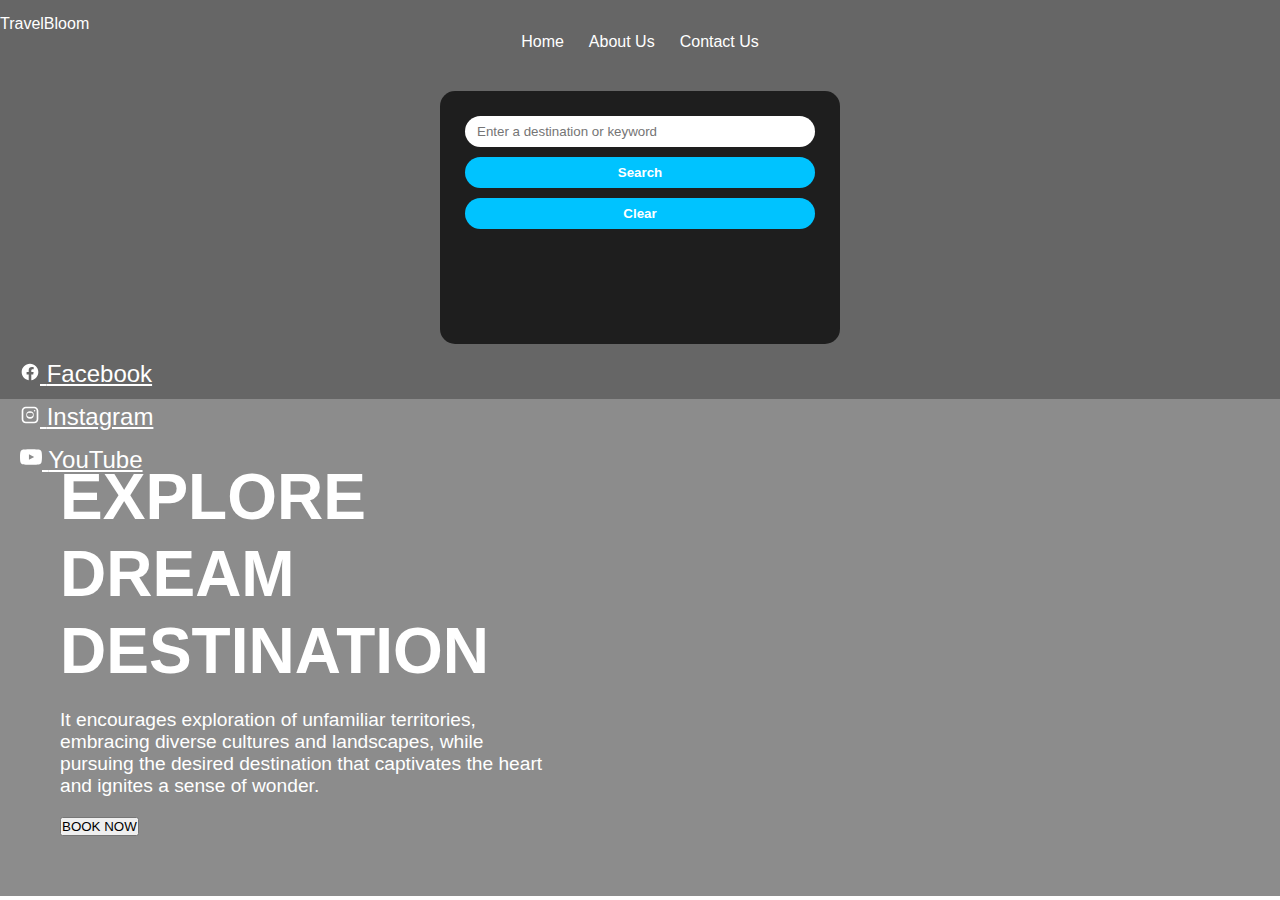
<file: index.html>
<!DOCTYPE html>
<html lang="en">
<head>
  <meta charset="UTF-8" />
  <meta name="viewport" content="width=device-width, initial-scale=1.0" />
  <title>TravelBloom</title>
  <link rel="stylesheet" href="styles.css" />
</head>
<body>
  <!-- HEADER -->
  <header>
    <div class="logo">TravelBloom</div>
    <nav>
      <ul>
        <li><a href="travel_recommendation.html">Home</a></li>
        <li><a href="about.html">About Us</a></li>
        <li><a href="contact.html">Contact Us</a></li>
      </ul>
    </nav>
    <form class="search-bar" onsubmit="return false;">
      <input type="text" placeholder="Enter a destination or keyword" />
      <button type="button" onclick="searchRecommendations()">Search</button>
      <button type="button" onclick="clearResults()">Clear</button>
      <div class="results"></div>
    </form>
  </header>

  <!-- SECCIÓN PRINCIPAL (Hero) -->
  <main>
    <section class="hero">
      <div class="hero-text">
        <h1>EXPLORE<br>DREAM<br>DESTINATION</h1>
        <p>
          It encourages exploration of unfamiliar territories,
          embracing diverse cultures and landscapes,
          while pursuing the desired destination that captivates the heart
          and ignites a sense of wonder.
        </p>
        <button>BOOK NOW</button>
      </div>

      <div class="socials" aria-label="Enlaces a redes sociales">
  <a href="#" class="social-link" aria-label="Facebook" target="_blank" rel="noopener noreferrer">
          <!-- Facebook SVG -->
          <svg xmlns="http://www.w3.org/2000/svg" width="20" height="20" viewBox="0 0 24 24" fill="currentColor" aria-hidden="true"><path d="M22 12c0-5.522-4.477-10-10-10S2 6.478 2 12c0 4.991 3.657 9.128 8.438 9.877v-6.99H7.898v-2.887h2.54V9.845c0-2.507 1.492-3.89 3.777-3.89 1.094 0 2.238.195 2.238.195v2.46h-1.26c-1.242 0-1.63.771-1.63 1.562v1.875h2.773l-.444 2.887h-2.329v6.99C18.343 21.128 22 16.991 22 12z"/></svg>
          <span class="sr-only">Facebook</span>
        </a>

  <a href="#" class="social-link" aria-label="Instagram" target="_blank" rel="noopener noreferrer">
          <!-- Instagram SVG -->
          <svg xmlns="http://www.w3.org/2000/svg" width="20" height="20" viewBox="0 0 24 24" fill="currentColor" aria-hidden="true"><path d="M7 2C4.243 2 2 4.243 2 7v10c0 2.757 2.243 5 5 5h10c2.757 0 5-2.243 5-5V7c0-2.757-2.243-5-5-5H7zm10 2c1.654 0 3 1.346 3 3v10c0 1.654-1.346 3-3 3H7c-1.654 0-3-1.346-3-3V7c0-1.654 1.346-3 3-3h10zM12 7.5A4.5 4.5 0 1 0 12 16.5 4.5 4.5 0 1 0 12 7.5zm0 2A2.5 2.5 0 1 1 12 14a2.5 2.5 0 1 1 0-4.5zM17.5 6a.9.9 0 1 0 0 1.8.9.9 0 1 0 0-1.8z"/></svg>
          <span class="sr-only">Instagram</span>
        </a>

  <a href="#" class="social-link" aria-label="YouTube" target="_blank" rel="noopener noreferrer">
          <!-- YouTube SVG -->
          <svg xmlns="http://www.w3.org/2000/svg" width="22" height="22" viewBox="0 0 24 24" fill="currentColor" aria-hidden="true"><path d="M23.498 6.186a2.996 2.996 0 0 0-2.112-2.122C19.582 3.5 12 3.5 12 3.5s-7.582 0-9.386.564A2.995 2.995 0 0 0 .502 6.186C0 8.003 0 12 0 12s0 3.997.502 5.814a2.996 2.996 0 0 0 2.112 2.122C4.418 20.5 12 20.5 12 20.5s7.582 0 9.386-.564a2.996 2.996 0 0 0 2.112-2.122C24 15.997 24 12 24 12s0-3.997-.502-5.814zM9.75 15.02V8.98L15.5 12l-5.75 3.02z"/></svg>
          <span class="sr-only">YouTube</span>
        </a>
      </div>
    </section>
  </main>
  <script src="travel_recommendation.js"></script>
</body>
</html>
</file>
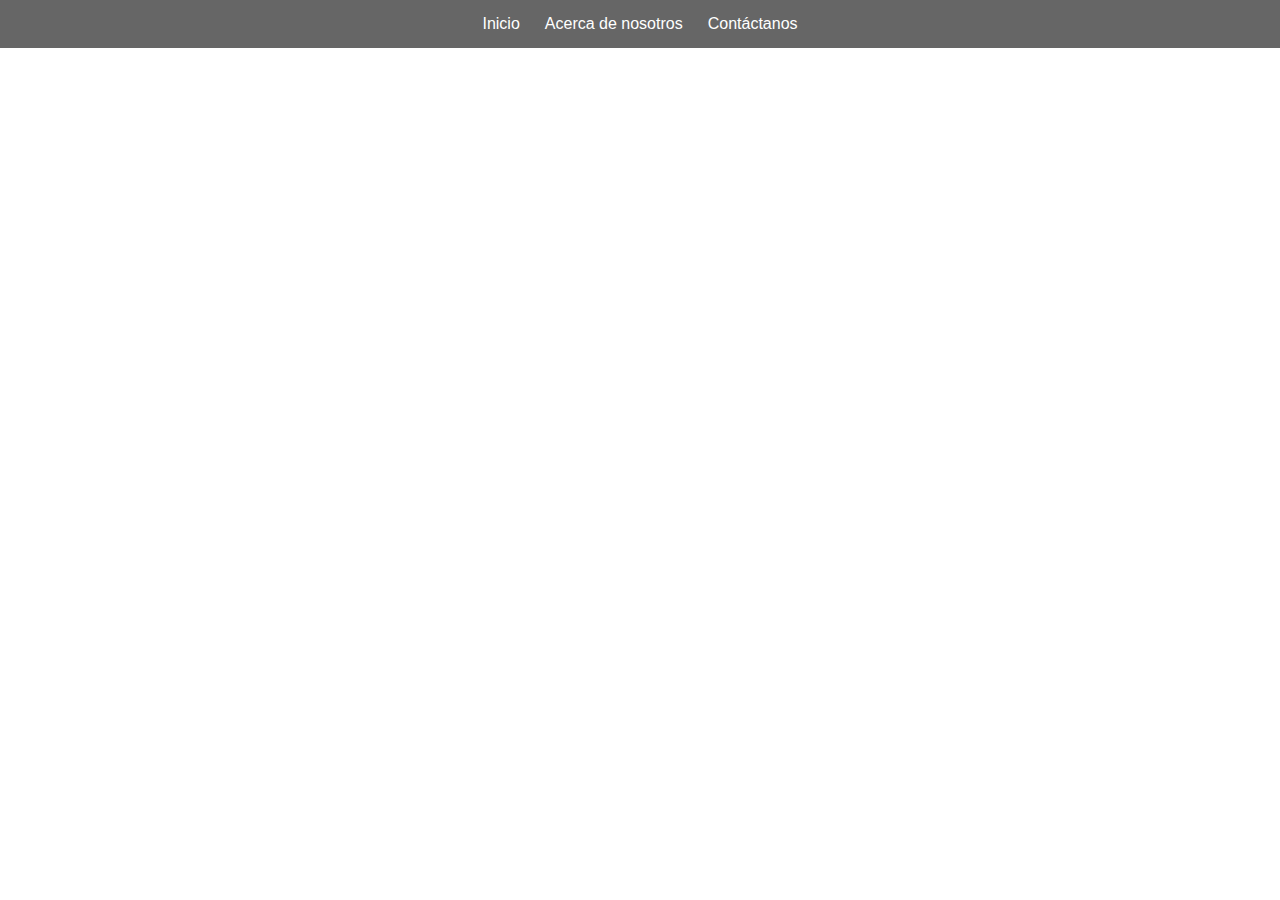
<file: about.html>
<!DOCTYPE html>
<html lang="en">
<head>
  <meta charset="UTF-8">
  <title>About Us - TravelBloom</title>
  <link rel="stylesheet" href="styles.css">
</head>
<body>
  <header>
    <nav>
      <ul>
        <li><a href="index.html">Inicio</a></li>
        <li><a href="about.html">Acerca de nosotros</a></li>
        <li><a href="contact.html">Contáctanos</a></li>
      </ul>
    </nav>
  </header>

  <main>
    <section class="about">
      <h1>Sobre TravelBloom</h1>
      <p>Somos una agencia dedicada a inspirar viajeros...</p>

      <h2>Nuestro equipo</h2>
      <div class="team">
        <div class="member">
          <h3>Álvaro Delgado</h3>
          <p>Desarrollador Web</p>
        </div>
        <div class="member">
          <h3>María Gómez</h3>
          <p>Diseñadora UI/UX</p>
        </div>
      </div>
    </section>
  </main>
  <script src="travel_recommendation.js"></script>
</body>
</html>
</file>
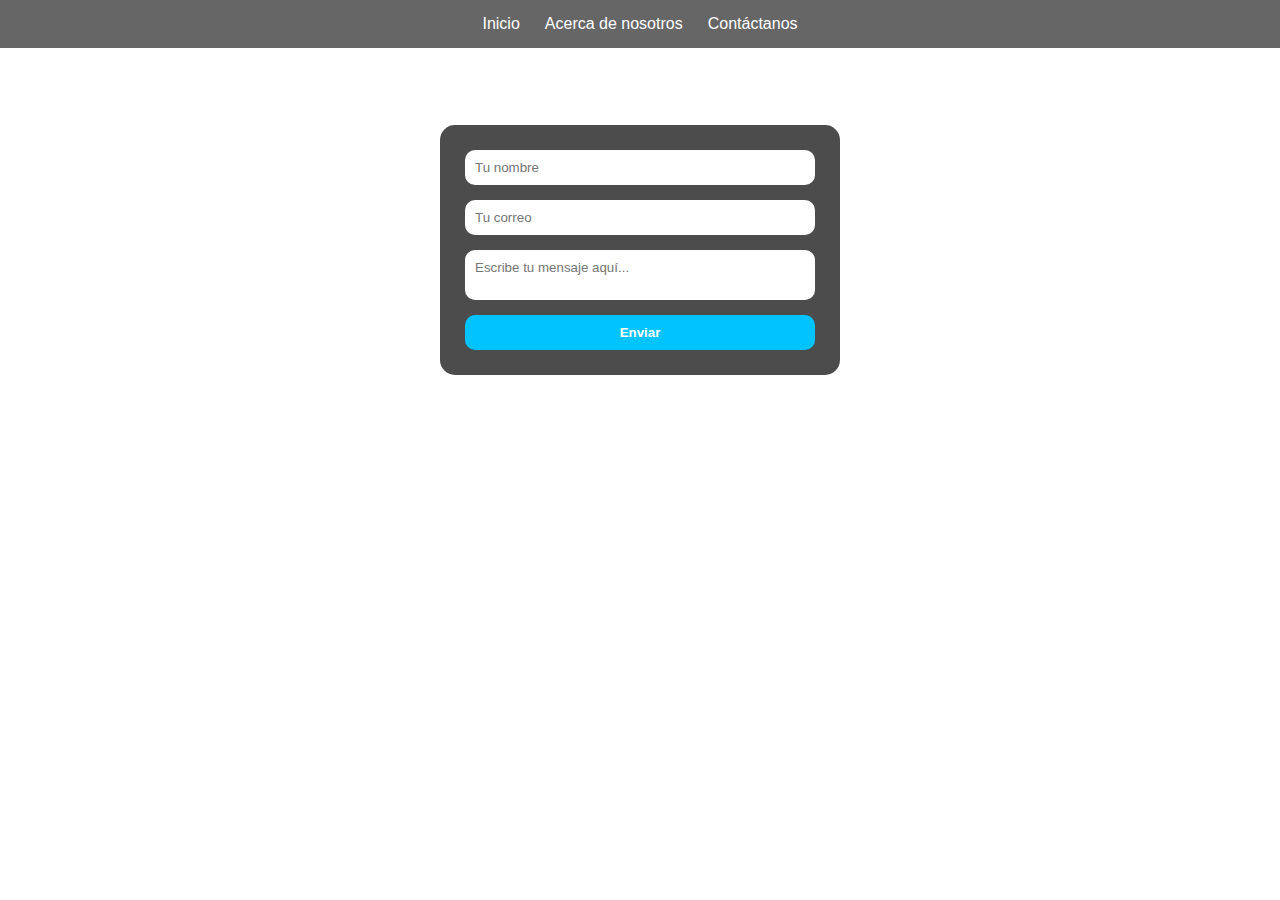
<file: contact.html>
<!DOCTYPE html>
<html lang="es">
<head>
  <meta charset="utf-8">
  <meta name="viewport" content="width=device-width, initial-scale=1">
  <title>Contact - TravelBloom</title>
  <link rel="stylesheet" href="styles.css">
</head>
<body>
  <header>
    <nav>
      <ul>
        <li><a href="index.html">Inicio</a></li>
        <li><a href="about.html">Acerca de nosotros</a></li>
        <li><a href="contact.html">Contáctanos</a></li>
      </ul>
    </nav>
  </header>

  <main>
    <section class="contact">
      <h1>Contáctanos</h1>
      <form id="contactForm">
        <input type="text" placeholder="Tu nombre" required>
        <input type="email" placeholder="Tu correo" required>
        <textarea placeholder="Escribe tu mensaje aquí..." required></textarea>
        <button type="submit">Enviar</button>
      </form>
    </section>
  </main>

  <script src="travel_recommendation.js"></script>
</body>
</html>
</file>
<file: styles.css>
/* ======== ESTILOS GENERALES ======== */
* {
  margin: 0;
  padding: 0;
  box-sizing: border-box;
  font-family: 'Poppins', sans-serif;
}

body {
  color: #fff;
  background: url("https://images.unsplash.com/photo-1494526585095-c41746248156") no-repeat center center/cover;
  min-height: 100vh;
  display: flex;
  flex-direction: column;
}

/* ======== NAVEGACIÓN ======== */
header {
  background-color: rgba(0, 0, 0, 0.6);
  padding: 15px 0;
  position: sticky;
  top: 0;
}

nav {
  display: flex;
  justify-content: space-around;
  align-items: center;
  flex-wrap: wrap;
}

nav ul {
  list-style: none;
  display: flex;
  gap: 25px;
}

nav ul li a {
  color: white;
  text-decoration: none;
  font-weight: 500;
  transition: 0.3s;
}

nav ul li a:hover {
  color: #00c3ff;
}

.search-bar {
  display: flex;
  gap: 10px;
}

.search-bar input {
  padding: 8px 12px;
  border: none;
  border-radius: 20px;
  outline: none;
}

.search-bar button {
  background-color: #00c3ff;
  border: none;
  border-radius: 20px;
  padding: 8px 15px;
  color: white;
  font-weight: bold;
  cursor: pointer;
  transition: 0.3s;
}

.search-bar button:hover {
  background-color: #0095cc;
}

/* ======== SECCIÓN PRINCIPAL (PÁGINA DE INICIO) ======== */
.hero {
  flex: 1;
  display: flex;
  flex-direction: column;
  justify-content: center;
  padding: 60px;
  background: rgba(0, 0, 0, 0.45);
}

.hero h1 {
  font-size: 4rem;
  font-weight: 800;
  line-height: 1.2;
}

.hero p {
  font-size: 1.2rem;
  margin: 20px 0;
  max-width: 500px;
}

.hero .btn {
  background-color: #00c3ff;
  color: white;
  padding: 10px 25px;
  border: none;
  border-radius: 30px;
  font-size: 1rem;
  cursor: pointer;
  transition: 0.3s;
}

.hero .btn:hover {
  background-color: #0095cc;
}

/* ======== ICONOS DE REDES SOCIALES ======== */
.socials {
  position: absolute;
  top: 40%;
  left: 20px;
  display: flex;
  flex-direction: column;
  gap: 15px;
}

.socials a {
  color: white;
  font-size: 1.5rem;
  transition: 0.3s;
}

.socials a:hover {
  color: #00c3ff;
}

/* ======== RESULTADOS (BUSCADOR) ======== */
.results {
  display: flex;
  flex-wrap: wrap;
  justify-content: center;
  padding: 40px;
  gap: 25px;
}

.card {
  background-color: rgba(0, 0, 0, 0.6);
  border-radius: 15px;
  overflow: hidden;
  width: 280px;
  text-align: center;
  box-shadow: 0 4px 10px rgba(0,0,0,0.3);
  transition: transform 0.3s ease;
}

.card:hover {
  transform: scale(1.05);
}

.card img {
  width: 100%;
  height: 180px;
  object-fit: cover;
}

.card h3 {
  margin: 15px 0 5px;
}

.card p {
  padding: 0 15px 15px;
  font-size: 0.95rem;
  color: #ddd;
}

/* ======== FORMULARIO DE CONTACTO ======== */
form {
  background-color: rgba(0, 0, 0, 0.7);
  padding: 25px;
  max-width: 400px;
  margin: 40px auto;
  border-radius: 15px;
  display: flex;
  flex-direction: column;
  gap: 15px;
}

form input, form textarea {
  padding: 10px;
  border: none;
  border-radius: 10px;
  outline: none;
  resize: none;
}

form button {
  background-color: #00c3ff;
  color: white;
  border: none;
  padding: 10px;
  border-radius: 10px;
  font-weight: bold;
  cursor: pointer;
  transition: 0.3s;
}

form button:hover {
  background-color: #0095cc;
}
</file>
